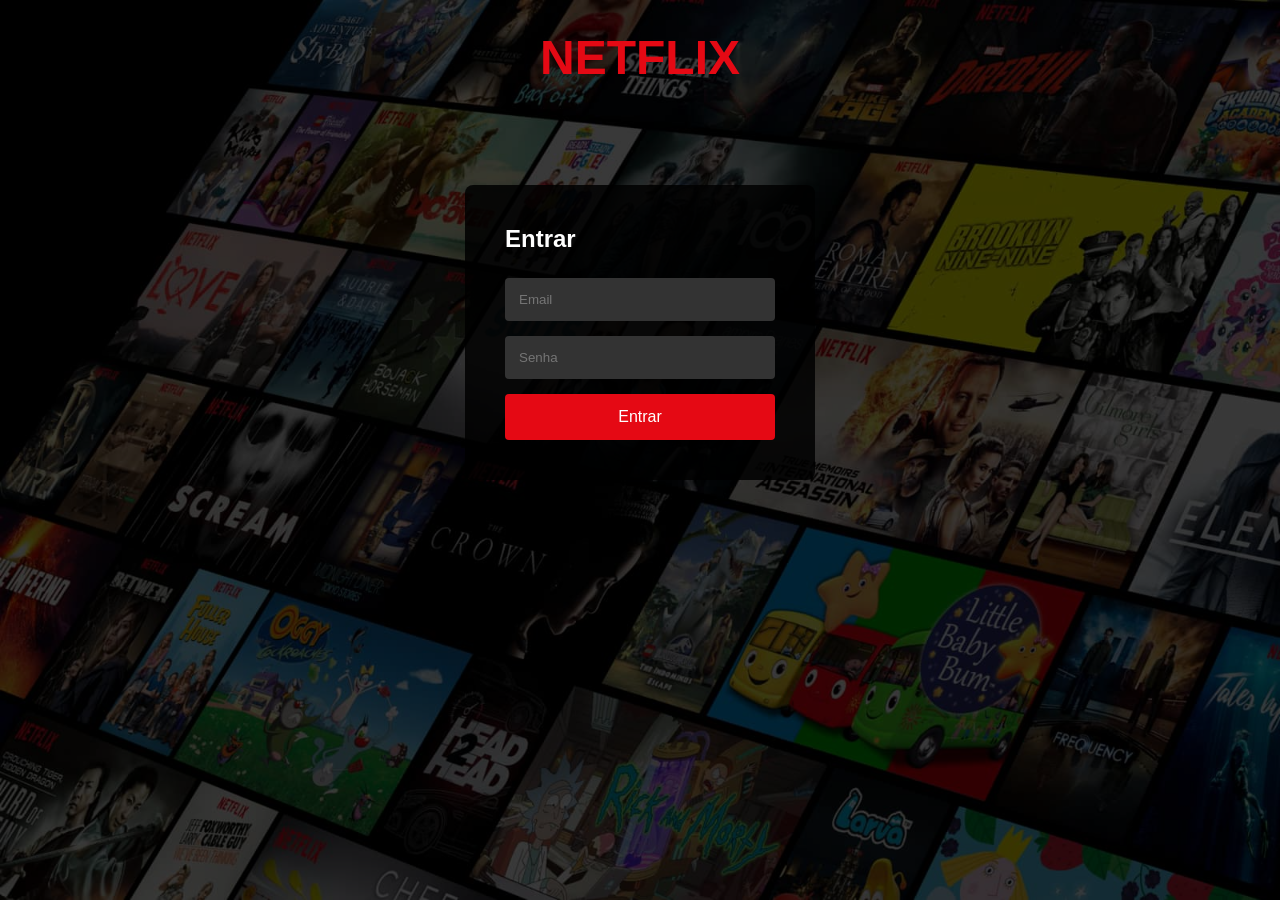
<file: login.html>
<!DOCTYPE html>
<html lang="pt-br">
<head>
    <meta charset="UTF-8">
    <meta name="viewport" content="width=device-width, initial-scale=1.0">
    <link rel="stylesheet" href="style.css">
    <title>Tela de Login</title>
</head>
<body class="tela-login">
    <div class="login-container">
        <h1 class="logo">NETFLIX</h1>

        <div class="login-box">
            <h2>Entrar</h2>

            <input type="email" placeholder="Email">
            <input type="password" placeholder="Senha">

            <button onclick="login()">Entrar</button>
        </div>
    </div>
    
    <script src="ms.js"></script>
</body>
</html>
</file>
<file: style.css>
* {
    margin: 0;
    padding: 0;
    box-sizing: border-box;
    font-family: Arial, sans-serif;
}

body {
    background: #141414;
    color: #fff;
}

/* LOGIN */

.tela-login {
    background-image: url('img/zgeTuV.jpg');
    background-size: cover;
    height: 100vh;
}

.login-container {
    background: rgba(0, 0, 0, 0.7);
    width: 100%;
    height: 100vh;

    display: flex;
    flex-direction: column;
    align-items: center;
}

.logo {
    color: #E50914;
    font-size: 3rem;
    margin-top: 30px;
}

.login-box {
    background: rgba(0, 0, 0, 0.85);
    padding: 40px;
    margin-top: 100px;

    width: 350px;
    border-radius: 8px;

    display: flex;
    flex-direction: column;
    gap: 15px;
}

.login-box h2 {
    margin-bottom: 10px;
}

.login-box input {
    padding: 14px;
    border: none;
    border-radius: 4px;
    background: #333;
    color: #fff;
}

.login-box button {
    padding: 14px;
    border: none;
    border-radius: 4px;

    background: #E50914;
    color: #fff;

    font-size: 1rem;
    cursor: pointer;

    transition: 0.3s;
}

.login-box button:hover {
    background: #f40612;
}

header {
    display: flex;
    justify-content: space-between;
    align-items: center;

    padding: 20px 50px;

    position: fixed;
    width: 100%;
    z-index: 10;

    background: rgba(0, 0, 0, 0.7);
}

header input {
    padding: 10px;
    border-radius: 4px;
    border: none;

    width: 250px;
}

.banner {
    height: 90vh;

    background-image: url('https://wallpapercave.com/wp/wp4056410.jpg');
    background-size: cover;
    background-position: center;

    display: flex;
    align-items: center;

    padding-left: 50px;
}

.banner-filmes {
    height: 90vh;

    background-image: url('https://wallpapercave.com/wp/wp1817978.jpg');
    background-size: cover;
    background-position: center;

    display: flex;
    align-items: center;

    padding-left: 50px;
}

.banner-content {
    max-width: 500px;
}

.banner-content-filme {
    max-width: 500px;
}

.banner-content h2 {
    font-size: 4rem;
}

.banner-content-filme h2 {
    font-size: 4rem;
}

.banner-content p {
    margin: 20px 0;
    line-height: 1.5;
}

.banner-content-filme p {
    margin: 20px 0;
    line-height: 1.5;
}

.banner-content button {
    padding: 12px 30px;

    border: none;
    border-radius: 4px;

    background: #E50914;
    color: #fff;

    cursor: pointer;
}

.banner-content-filme button {
    padding: 12px 30px;

    border: none;
    border-radius: 4px;

    background: #E50914;
    color: #fff;

    cursor: pointer;
}

.movies {
    padding: 30px 50px;
}

.movie-row {
  display: flex;
  gap: 15px;

  overflow-x: auto;
  overflow-y: hidden;

  scroll-behavior: smooth;

  padding-bottom: 10px;
}

.movie-card img {
    width: 200px;
    border-radius: 8px;

    transition: 0.3s;
    cursor: pointer;
}

.movie-card img:hover {
    transform: scale(1.08);
}

.movie h2 {
    margin-bottom: 15px;
    margin-top: 30px;
}

.movie-row::-webkit-scrollbar {
    height: 8px;
}

.movie-row::-webkit-scrollbar-thumb {
    background: #444;
    border-radius: 10px;
}

.movie-card {
  min-width: 200px;
  transition: 0.3s;
}

.movie-card:hover {
  transform: scale(1.08);
  z-index: 5;
}

.movie-row::-webkit-scrollbar {
  display: none;
}

.left-header{
    display:flex;
    align-items:center;
    gap:40px;
}

.menu{
    display:flex;
    list-style:none;
    gap:25px;
}

.menu a{
    color:white;
    text-decoration:none;
    font-size:1rem;

    transition:0.3s;
}

.menu a:hover{
    color:#E50914;
}

/* CONTAS */

.tela-contas {
    min-height: 100vh;
    display: flex;
    flex-direction: column;
}

.tela-contas header {
    position: static;
    justify-content: center;
}

.perfis-container {
    display: flex;
    flex-direction: column;
    align-items: center;
    gap: 40px;        
}

.perfis-container h1 {
    font-size: 2rem;
}

.perfis {
    display: flex;
    gap: 30px;
}

.perfil {
    display: flex;
    flex-direction: column;
    align-items: center;
    gap: 12px;
    text-decoration: none;
    color: #fff;
    cursor: pointer;
    transition: 0.3s;
}

.perfil:hover {
    color: #fff;
}

.perfil:hover .foto {
    border: 3px solid #fff;
    transform: scale(1.05);
}

.foto {
    width: 120px;
    height: 120px;
    border-radius: 8px;
    border: 3px solid transparent;
    transition: 0.3s;
}

.nome {
    font-size: 1rem;
    color: #aaa;
    transition: 0.3s;
}

.perfil:hover .nome {
    color: #fff;
}

.tela-contas main {          /* ← adicione isso */
    flex: 1;
    display: flex;
    align-items: center;
    justify-content: center;
}

/* SÉRIES */

.banner-series {
    height: 90vh;

    background-image: url('https://image.tmdb.org/t/p/w500/ggFHVNu6YYI5L9pCfOacjizRGt.jpg');
    background-size: cover;
    background-position: center;

    display: flex;
    align-items: center;

    padding-left: 50px;
}

.banner-content-serie {
    max-width: 500px;
}

.banner-content-serie h2 {
    font-size: 4rem;
}

.banner-content-serie p {
    margin: 20px 0;
    line-height: 1.5;
}

.banner-content-serie button {
    padding: 12px 30px;
    border: none;
    border-radius: 4px;
    background: #E50914;
    color: #fff;
    cursor: pointer;
}
</file>
